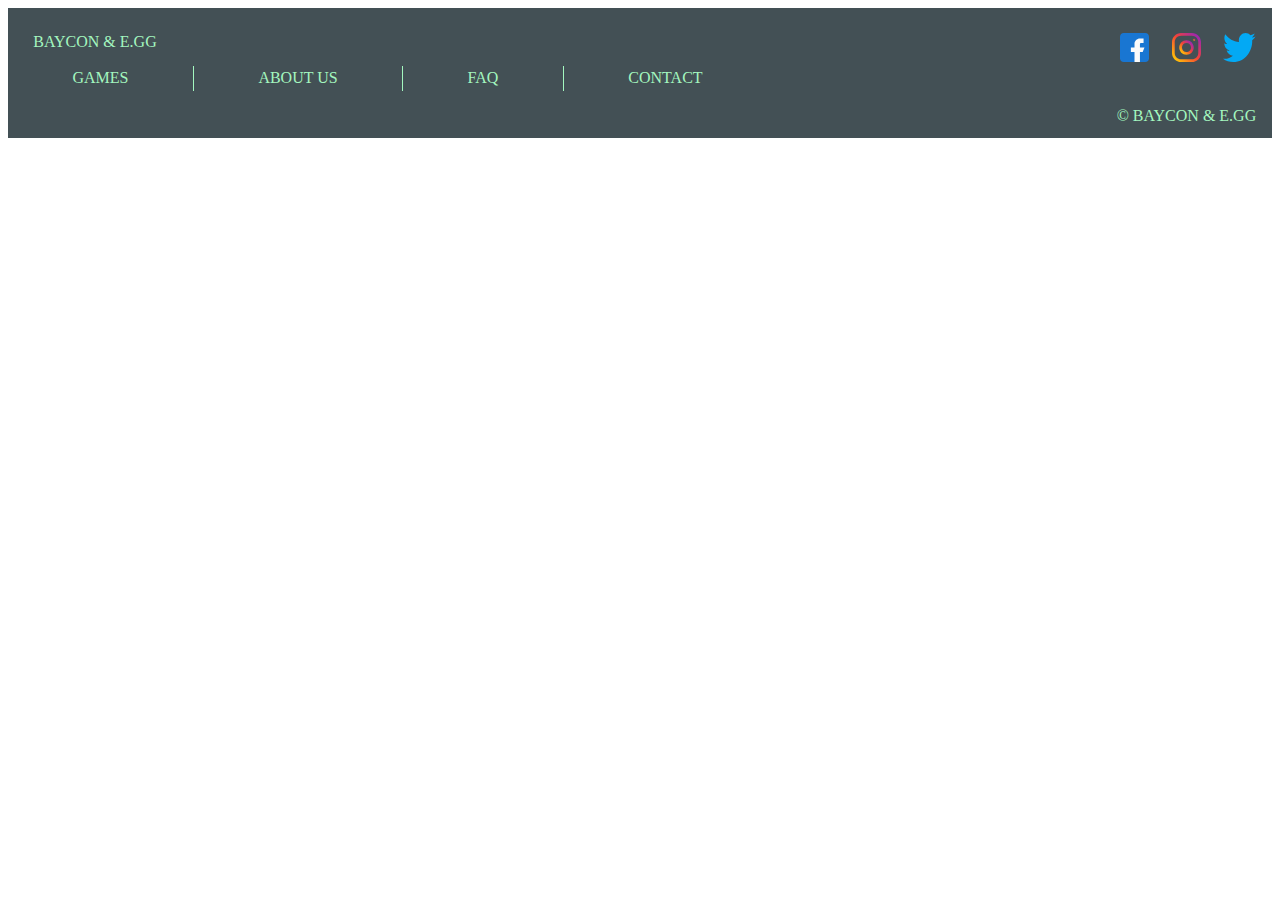
<file: footer.html>
<!DOCTYPE html>
<html lang="en">

<head>
    <meta charset="UTF-8">
    <meta name="viewport" content="width=device-width, initial-scale=1.0">
    <title>Document</title>
    <link rel="stylesheet" type="text/css" href="css/footer.css">
</head>

<body>
    <div id="footer">

        <p id="footer-title">BAYCON & E.GG</p>

        <div id="footer-social-links">
            <a href="https://www.facebook.com/" target="_blank"><img src="icons/facebook.svg"></a>
            <a href="https://www.instagram.com/" target="_blank"><img src="icons/instagram.svg"></a>
            <a href="https://twitter.com/" target="_blank"><img src="icons/twitter.svg"></a>
        </div>

        <div id="footer-page-links">
            <a href="#">GAMES</a>
            <a href="#">ABOUT US</a>
            <a href="#">FAQ</a>
            <a href="#">CONTACT</a>
        </div>

        <p id="copyright">&copy; BAYCON & E.GG</p>

    </div>
</body>

</html>
</file>
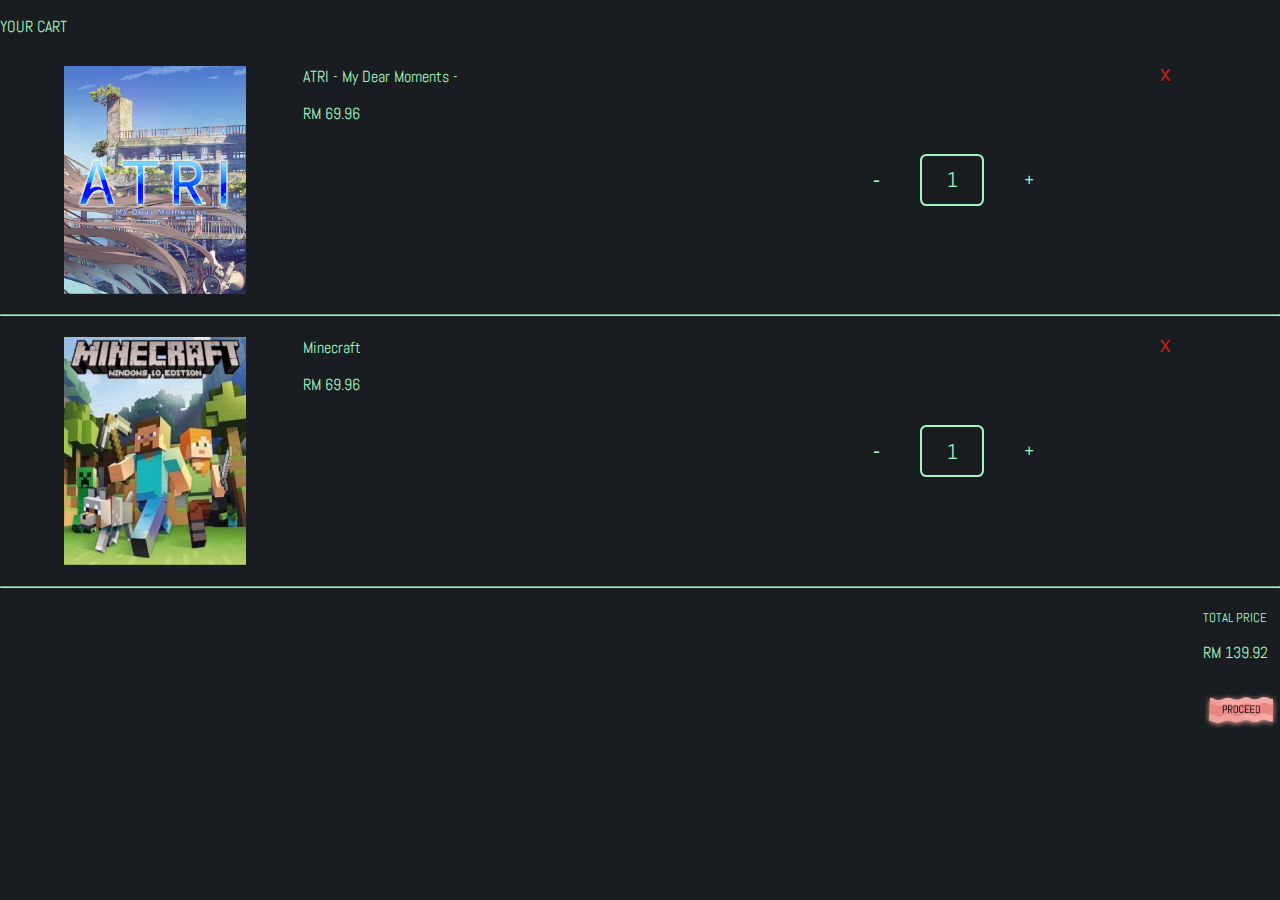
<file: shopping-cart.html>
<!DOCTYPE html>
<html lang="en">

<head>
    <meta charset="UTF-8">
    <meta name="viewport" content="width=device-width, initial-scale=1.0">
    <title>Shopping Cart</title>
    <link rel="stylesheet" type="text/css" href="css/shopping-cart.css">
    <script src="js/shopping-cart.js"></script>
</head>

<body>
    <p id="shopping-cart-title">YOUR CART</p>

    <div class="shopping-cart-item">
        <img src="images/shopping-cart/atri.png" alt="atri">
        <div class="shopping-cart-item-info">
            <p>ATRI - My Dear Moments -</p>
            <p>RM 69.96</p>
        </div>
        <div class="shopping-cart-item-quantity">
            <button>-</button>
            <p>1</p>
            <button>+</button>
        </div>
        <button class="shopping-cart-delete-button">X</button>
    </div>

    <hr>

    <div class="shopping-cart-item">
        <img src="images/shopping-cart/minecraft.png" alt="minecraft">
        <div class="shopping-cart-item-info">
            <p>Minecraft</p>
            <p>RM 69.96</p>
        </div>
        <div class="shopping-cart-item-quantity">
            <button>-</button>
            <p>1</p>
            <button>+</button>
        </div>
        <button class="shopping-cart-delete-button">X</button>
    </div>

    <hr>

    <div id="shopping-cart-total">
        <p>TOTAL PRICE</p>
        <p>RM 139.92</p>
        <img src="buttons/proceed.png" alt="proceed">
    </div>

</body>

</html>
</file>
<file: css/footer.css>
#footer {
    background-color: #435055;
    color: #A3F7BF;
    padding: 2% 0% 0% 0%;
}

#footer-title {
    display: inline;
    padding: 0% 0% 0% 2%;
}

#footer-social-links {
    display: flex;
    flex-direction: row;
    flex-wrap: nowrap;
    padding: 0% 0% 0% 5%;
    width: 12%;
    float: right;
}

#footer-social-links a {
    padding: 0% 10% 0% 0%;
}

#footer-social-links a:nth-child(3) {
    padding: 0% 5% 0% 0%;
}

#footer-social-links img {
    width: 80%;
}

#footer-page-links {
    display: flex;
    flex-direction: row;
    flex-wrap: nowrap;
    width: 85%;
    height: 25px;
}

#footer-page-links a {
    text-decoration: none;
    color: #A3F7BF;
    padding: 0.3% 6% 0% 6%;
    border-right: 1px solid #A3F7BF;
}

#footer-page-links a:nth-child(4) {
    border-right: none;
}

#copyright {
    text-align: right;
    padding: 0% 1.25% 1% 0%;
}
</file>
<file: css/shopping-cart.css>
@import url('https://fonts.googleapis.com/css2?family=Abel&display=swap');

*{
    cursor: url("../icons/cursor32.png") 7 7, auto;
}


body {
    font-family: 'Abel', sans-serif;
    margin: 0px;
    background-color: #191D21;
    color: #A3F7BF;
}

#shopping-cart-body {
    padding: 0% 25% 0% 25%;
}

#shopping-cart-title {
    font-size: 1.25vw;
}

.shopping-cart-item {
    display: flex;
    flex-direction: row;
    flex-wrap: nowrap;
    justify-content: space-between;
    padding: 1% 5%;
}

.shopping-cart-item img {
    width: 12%;
    flex: 1 1 100px;
}

.shopping-cart-item-info {
    width: 55%;
    font-size: 1.25vw;
    flex: 1 1 465px;
    padding-left: 5%;
}

.shopping-cart-item-info p:nth-child(1) {
    margin-top: 0%;
}

.shopping-cart-item-price {
    display: inline;
}

.shopping-cart-item-quantity {
    display: flex;
    flex-direction: row;
    flex-wrap: nowrap;
    justify-content: space-around;
    align-items: center;
    width: 15%;
    margin-right: 5%;
    flex: 1 1 125px;
}

.shopping-cart-item-quantity button {
    background: none;
    border: none;
    color: inherit;
    font-size: 1.25vw;
    cursor: pointer;
    outline: none;
}

.shopping-cart-item-quantity button:nth-child(1) {
    font-size: 1.65vw;
}

.shopping-cart-item-quantity p {
    background: none;
    border: 2px solid #A3F7BF;
    border-radius: 0.5vw;
    padding: 5% 12%;
    color: inherit;
    font-size: 1.65vw;
}

.shopping-cart-delete-button {
    color: #e01f0d;
    align-self: flex-start;
    background: none;
    border: none;
    font-size: 1.25vw;
    flex: 1 1 20px;
    cursor: pointer;
    outline: none;
    -webkit-animation: Xglow 1.5s ease-in-out infinite alternate;
    -moz-animation: Xglow 1.5s ease-in-out infinite alternate;
    animation: Xglow 1.5s ease-in-out infinite alternate;
}

@-webkit-keyframes Xglow {
    from {
        text-shadow: 0 0 10px #e01f0d, 0 0 20px #F5A9A2;
    }
    to {
        text-shadow: 0 0 20px #E68783;
    }
}

hr {
    border-color: #A3F7BF;
}

#shopping-cart-total {
    float: right;
}

#shopping-cart-total p:nth-child(1) {
    font-size: 1vw;
    margin-bottom: 0%;
}

#shopping-cart-total span{
    font-size: 1.5vw;
    margin-top: 0%;
    margin-bottom: 15%;
    font-weight: 700;
}

#shopping-cart-total p:nth-child(3) {
    font-size: 1.5vw;
    margin-top: 0%;
    margin-bottom: 15%;
    font-weight: 700;
}

#shopping-cart-total-value {
    display: inline;
}

#shopping-cart-total img {
    width: 6vw;
    margin-top: 1.5vh;
}
</file>
